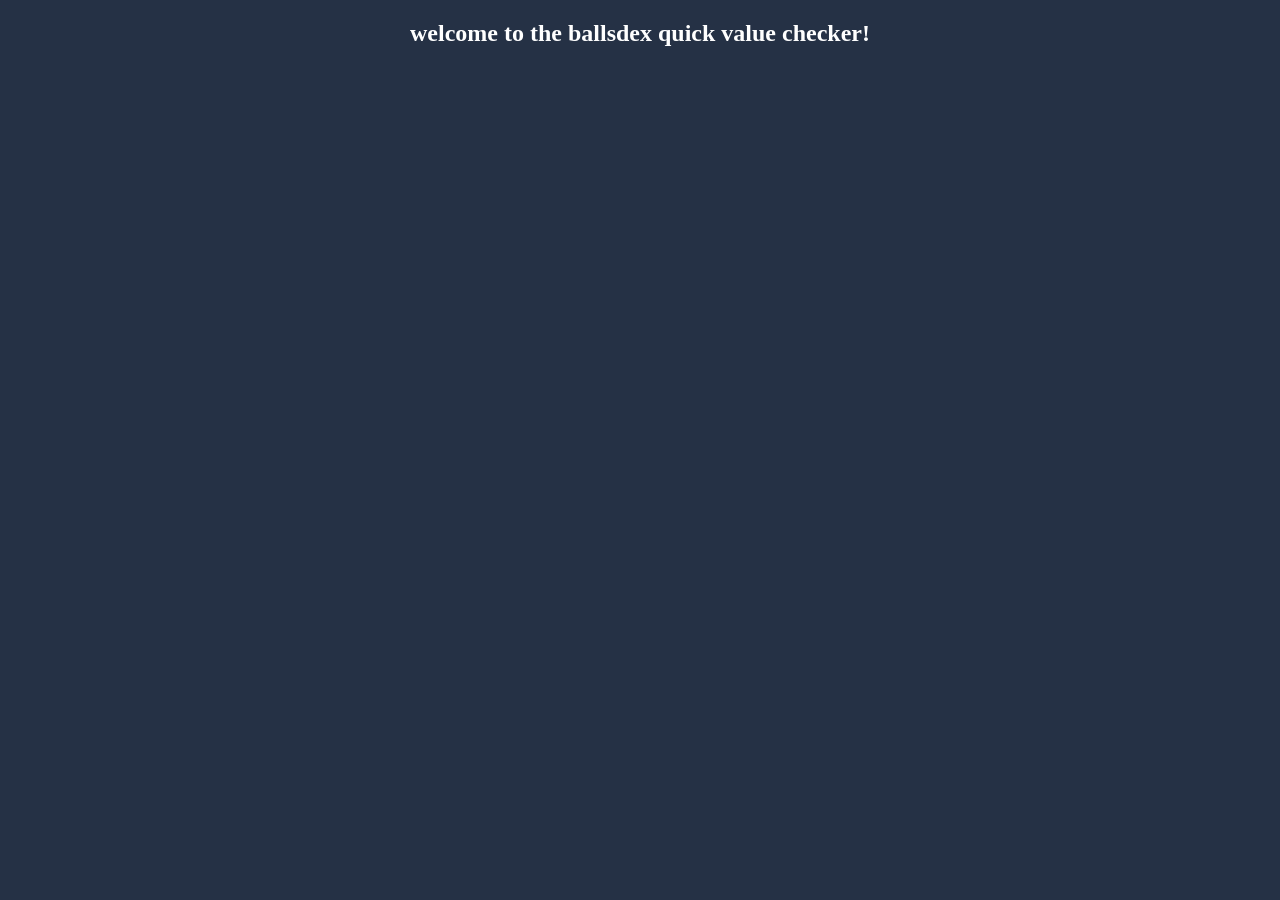
<file: index.html>
<!DOCTYPE html>
<html>

<head>
  <meta charset="utf-8">
  <meta name="viewport" content="width=device-width">
  <title>replit</title>
  <link href="style.css" rel="stylesheet" type="text/css" />
</head>

<body>
  <center>
  <h2> welcome to the ballsdex quick value checker!</h1>
    </center>
<h2>
  <script>var ball = prompt("enter a countryball");

    switch (ball) {
      case "british empire":
        document.write("1");
        break;
      case "reichtangle":
        document.write("1");
        break;
      case "russian empire":
        document.write("1");
        break;
      case "mongol empire":
        document.write("4");
        break;
      case "scandinavia":
        document.write("5");
        break;
      case "roman empire":
        document.write("5");
        break;
      case "polish-lithuanian commonwealth":
        document.write("7");
        break;
      case "qin dynasty":
        document.write("8");
        break;
      case "german empire":
        document.write("9");
        break;
      case "holy roman empire":
        document.write("10");
        break;
      case "austria-hungary":
        document.write("11");
        break;
      case "hunnic empire":
        document.write("11");
        break;
      case "japanese empire":
        document.write("11");
        break;
      case "republic of china":
        document.write("11");
        break;
      case "soviet union":
        document.write("11");
        break;
      case "united states":
        document.write("11");
        break;
      case "vatican":
        document.write("17");
        break;
      case "russia":
        document.write("18");
        break;
      case "china":
        document.write("19");
        break;
      case "austrian empire":
        document.write("20");
        break
      case "india":
        document.write("21");
        break;
      case "ancient greece":
        document.write("22");
        break;
      case "japan":
        document.write("22");
        break;
      case "korea":
        document.write("22");
        break;
      case "napoleonic france":
        document.write("22");
        break;
      case "ottoman empire":
        document.write("22");
        break;
      case "republic of venice":
        document.write("27");
        break;
      case "south korea":
        document.write("27");
        break;
      case "france":
        document.write("29");
        break;
      case "spanish empire":
        document.write("29");
        break;
      case "achaemenid empire":
        document.write("31");
        break;
      case "macedon":
        document.write("31");
        break;
      case "united kingdom":
        document.write("31");
        break;
      case "pakistan":
        document.write("34");
        break;
      case "ancient egypt":
        document.write("35");
        break; case "brazil":
        document.write("35");
        break;
      case "byzantium":
        document.write("35");
        break;
      case "greenland":
        document.write("35");
        break;
      case "portuguese empire":
        document.write("35");
        break;
      case "qing":
        document.write("35");
        break;
      case "british raj":
        document.write("41");
        break;
      case "carthage":
        document.write("41");
        break;
      case "italy":
        document.write("41");
        break;
      case "kingdom of italy":
        document.write("41");
        break;
      case "egypt":
        document.write("45");
        break;
      case "russian sfsr":
        document.write("45");
        break;
      case "turkey":
        document.write("47");
        break;
      case "french empire":
        document.write("48");
        break;
      case "iran":
        document.write("49");
        break;
      case "kingdom of greece":
        document.write("49");
        break;
      case "african union":
        document.write("51");
        break;
      case "arab league":
        document.write("51");
        break;
      case "kingdom of hungary":
        document.write("51");
        break;
      case "confederate states":
        document.write("51");
        break;
      case "gaul":
        document.write("51");
        break;
      case "germania":
        document.write("51");
        break;
      case "indonesia":
        document.write("51");
        break;
      case "mayan empire":
        document.write("51");
        break;
      case "yugoslavia":
        document.write("51");
        break;
      case "germany":
        document.write("60");
        break;
      case "australia":
        document.write("61");
        break;
      case "hong kong":
        document.write("61");
        break;
      case "israel":
        document.write("61");
        break;
      case "xiongnua":
        document.write("61");
        break;
      case "swedish empire":
        document.write("65");
        break;
      case "spain":
        document.write("66");
        break;
      case "antarctica":
        document.write("67");
        break;
      case "ming dynasty":
        document.write("67");
        break;
      case "saudi arabia":
        document.write("67");
        break;
      case "franks":
        document.write("70");
        break;
      case "league of nations":
        document.write("70");
        break;
      case "monaco":
        document.write("70");
        break;
      case "union of south africa":
        document.write("70");
        break;
      case "ukraine":
        document.write("74");
        break;
      case "canada":
        document.write("75");
        break;
      case "poland":
        document.write("76");
        break;
      case "polska":
        document.write("76");
        break;
      case "kingdom of brandenburg":
        document.write("76");
        break;
      case "sweden":
        document.write("78");
        break;
      case "macau":
        document.write("79");
        break;
      case "scotland":
        document.write("79");
        break;
      case "south africa":
        document.write("79");
        break;
      case "greece":
        document.write("82");
        break;
      case "vietnam":
        document.write("83");
        break;
      case "safavid empire":
        document.write("84");
        break;
      case "thailand":
        document.write("85");
        break;
      case "parthian empire":
        document.write("85");
        break;
      case "north korea":
        document.write("87");
        break;
      case "england":
        document.write("88");
        break;
      case "europeann union":
        document.write("88");
        break;
      case "francoist spain":
        document.write("88");
        break;
      case "manchukuo":
        document.write("88");
        break;
      case "nato":
        document.write("88");
        break;
      case "republican spain":
        document.write("88");
        break;
      case "united arab republic":
        document.write("88");
        break;
      case "united nations":
        document.write("88");
        break;
      case "warsaw pact":
        document.write("88");
        break;
      case "weimar republic":
        document.write("88");
        break;
      case "zhou":
        document.write("88");
        break;
      case "yuan dynasty":
        document.write("99");
        break;
      case "algeria":
        document.write("100");
        break;
      case "argentina":
        document.write("100");
        break;
      case "bangladesh":
        document.write("100");
        break;
      case "colombia":
        document.write("100");
        break;
      case "czechia":
        document.write("100");
        break;
      case "iraq":
        document.write("100");
        break;
      case "malaysia":
        document.write("100");
        break
      case "mexico":
        document.write("100");
        break
      case "myanmar":
        document.write("100");
        break
      case "netherlands":
        document.write("100");
        break
      case "nigeria":
        document.write("100");
        break
      case "norway":
        document.write("100");
        break
      case "peru":
        document.write("112");
        break
      case "philippines":
        document.write("112");
        break
      case "portugal":
        document.write("112");
        break
      case "prussia":
        document.write("112");
        break
      case "romania":
        document.write("112");
        break
      case "singapore":
        document.write("112");
        break
      case "switzerland":
        document.write("112");
        break
      case "syria":
        document.write("112");
        break
      case "tuvalu":
        document.write("112");
        break
      case "united arab emirates":
        document.write("112");
        break
      case "venezuela":
        document.write("112");
        break
      case "mali empire":
        document.write("123");
        break
      case "ukrainian ssr":
        document.write("124");
        break
      case "ancient athens":
        document.write("125");
        break
      case "ancient sparta":
        document.write("125");
        break
      case "babylon":
        document.write("125");
        break
      case "czechoslovakia":
        document.write("125");
        break
      case "ethiopian empire":
        document.write(" 125  ");
        break
      case "french indochina":
        document.write("125");
        break
      case "nauru":
        document.write("125");
        break
      case "numidia":
        document.write("125");
        break
      case "quebec":
        document.write("125");
        break
      case "siam":
        document.write("125");
        break
      case "south vietnam":
        document.write("125");
        break
      case "taiwan":
        document.write("125");
        break
      case "wales":
        document.write("125");
        break
      case "west germany":
        document.write("125");
        break
      case "cuba":
        document.write("139");
        break
      case "kingdom of egypt":
        document.write("140");
        break
      case "mughal empire":
        document.write("141");
        break
      case "angola":
        document.write("142");
        break
      case "austria":
        document.write("142");
        break
      case "azerbaijan":
        document.write("142");
        break
      case "bahamas":
        document.write("142");
        break
      case "belarus":
        document.write("142");
        break
      case "belgium":
        document.write("142");
        break
      case "bolivia":
        document.write("142");
        break
      case "bulgaria":
        document.write("142");
        break
      case "chile":
        document.write("142");
        break
      case "croatia":
        document.write("142");
        break
      case "cyprus":
        document.write("142");
        break
      case "democratic republic of the congo":
        document.write("142");
        break
      case "dr congo":
        document.write("142");
        break
      case "drc":
        document.write("142");
        break
      case "denmark":
        document.write("142");
        break
      case "ecuador":
        document.write("142");
        break
      case "ethiopia":
        document.write("142");
        break
      case "finland":
        document.write("142");
        break
      case "hungary":
        document.write("142");
        break
      case "jordan":
        document.write("142");
        break
      case "kazakhstan":
        document.write("142");
        break
      case "kenya":
        document.write("142");
        break
      case "kuwait":
        document.write("142");
        break
      case "libya":
        document.write("142");
        break
      case "morocco":
        document.write("142");
        break
      case "north vietnam":
        document.write("142");
        break
      case "oman":
        document.write("142");
        break
      case "san marino":
        document.write("142");
        break
      case "serbia":
        document.write("142");
        break
      case "slovakia":
        document.write("142");
        break
      case "sri lanka":
        document.write("142");
        break
      case "sudan":
        document.write("142");
        break
      case "tunisia":
        document.write("142");
        break
      case "turkmenistan":
        document.write("142");
        break
      case "uzbekistan":
        document.write("142");
        break
      case "yemen":
        document.write("142");
        break
      case "iberian union":
        document.write("142");
        break
      case "faroe islands":
        document.write("178");
        break
      case "trinidad and tobago":
        document.write("178");
        break
      case "east germany":
        document.write("180");
        break
      case "free france":
        document.write("180");
        break
      case "jamaica":
        document.write("180");
        break
      case "maldives":
        document.write("180");
        break
      case "northern ireland":
        document.write("180");
        break
      case "tibet":
        document.write("180");
        break
      case "golden horde":
        document.write("180");
        break
      case "vichy france":
        document.write("180");
        break
      case "andorra":
        document.write("188");
        break
      case "brunei":
        document.write("188");
        break
      case "byelorussian ssr":
        document.write("188");
        break
      case "micronesia":
        document.write("188");
        break
      case "tonga":
        document.write("188");
        break
      case "grand duchy of tuscany":
        document.write("188");
        break
      case "khedivate of egypt":
        document.write("188");
        break
      case "khmer":
        document.write("195");
        break
      case "barbados":
        document.write("196");
        break
      case "marshall islands":
        document.write("196");
        break
      case "armernia":
        document.write("198");
        break
      case "bahrain":
        document.write("198");
        break
      case "cambodia":
        document.write("198");
        break
      case "chad":
        document.write("198");
        break
      case "equatorial guinea":
        document.write("198");
        break
      case "congo free state":
        document.write("198");
        break
      case "georgia":
        document.write("198");
        break
      case "ghana":
        document.write("198");
        break
      case "guatemala":
        document.write("198");
        break
      case "guyana":
        document.write("198");
        break
      case "ireland":
        document.write("198");
        break
      case "kyrgyzstan":
        document.write("198");
        break
      case "latvia":
        document.write("198");
        break
      case "lithuania":
        document.write("198");
        break
      case "mali":
        document.write("198");
        break
      case "malta":
        document.write("198");
        break
      case "fatimid caliphate":
        document.write("198");
        break
      case "mongolia":
        document.write("198");
        break
      case "new zealand":
        document.write("198");
        break
      case "samoa":
        document.write("198");
        break
      case "slovenia":
        document.write("198");
        break
      case "togo":
        document.write("198");
        break
      case "uganda":
        document.write("198");
        break
      case "uruguay":
        document.write("198");
        break
      case "zambia":
        document.write("198");
        break
      case "zimbabwe":
        document.write("198");
        break
      case "malaawi":
        document.write("224");
        break
      case "kingdom of sardinia":
        document.write("225");
        break
      case "costa rica":
        document.write("226");
        break
      case "dominica":
        document.write("226");
        break
      case "guinea-bissau":
        document.write("226");
        break
      case "sao tome and principe":
        document.write("226");
        break
      case "tannu tuva":
        document.write("226");
        break
      case "seychelles":
        document.write("231");
        break
      case "afghanistan":
        document.write("232");
        break
      case "albania":
        document.write("232");
        break
      case "belize":
        document.write("232");
        break
      case "bosnia":
        document.write("232");
        break
      case "botswana":
        document.write("232");
        break
      case "cameroon":
        document.write("232");
        break
      case "ceylon":
        document.write("232");
        break
      case "congo":
        document.write("232");
        break
      case "ivory coast":
        document.write("232");
        break
      case "cote d'ivoire":
        document.write("232");
        break
      case "dominican republic":
        document.write("232");
        break
      case "eritrea":
        document.write("232");
        break
      case "estonia":
        document.write("232");
        break
      case "eswatini":
        document.write("232");
        break
      case "fiji":
        document.write("232");
        break
      case "free city of danzig":
        document.write("232");
        break
      case "gambia":
        document.write("232");
        break
      case "haiti":
        document.write("232");
        break
      case "honduras":
        document.write("232");
        break
      case "khiva":
        document.write("232");
        break
      case "laos":
        document.write("232");
        break
      case "lebanon":
        document.write("232");
        break
      case "liechtenstein":
        document.write("232");
        break
      case "moldova":
        document.write("232");
        break
      case "mozambique":
        document.write("232");
        break
      case "nepal":
        document.write("232");
        break
      case "nicaragua":
        document.write("232");
        break
      case "niger":
        document.write("232");
        break
      case "nigger":
        document.write("really?");
        break
      case "palestine":
        document.write("232");
        break
      case "paraguay":
        document.write("232");
        break
      case "saint kitts and nevis":
        document.write("232");
        break
      case "saint lucia":
        document.write("232");
        break
      case "somaliland":
        document.write("232");
        break
      case "south sudan":
        document.write("232");
        break
      case "south yemen":
        document.write("232");
        break
      case "tajikistan":
        document.write("232");
        break
      case "tanzania":
        document.write("232");
        break
      case "western sahara":
        document.write("232");
        break
      case "cape verde":
        document.write("269");
        break
      case "guiea":
        document.write("269");
        break
      case "grenada":
        document.write("269");
        break
      case "palau":
        document.write("269");
        break
      case "saint vincent and the grenadines":
        document.write("269");
        break
      case "solomon island":
        document.write("269");
        break
      case "vanatu":
        document.write("269");
        break
      case "principality of moldavia":
        document.write("276");
        break
      case "qajar dynasty":
        document.write("277");
        break
      case "antigua and barbuda":
        document.write("278");
        break
      case "benin":
        document.write("278");
        break
      case "majaphit":
        document.write("278");
        break
      case "bhutan":
        document.write("278");
        break
      case "burkina faso":
        document.write("278");
        break
      case "nanda empire":
        document.write("278");
        break
      case "burundi":
        document.write("278");
        break
      case "central african republic":
        document.write("278");
        break
      case "car":
        document.write("278");
        break
      case "comoros":
        document.write("278");
        break
      case "el salvador":
        document.write("278");
        break
      case "gabon":
        document.write("278");
        break
      case "hejaz":
        document.write("278");
        break
      case "iceland":
        document.write("278");
        break
      case "kiribati":
        document.write("278");
        break
      case "kosovo":
        document.write("278");
        break
      case "lesotho":
        document.write("278");
        break
      case "liberia":
        document.write("278");
        break
      case "luxembourg":
        document.write("278");
        break
      case "madagascar":
        document.write("278");
        break
      case "mauritania":
        document.write("278");
        break
      case "mauritius":
        document.write("278");
        break
      case "montenegro":
        document.write("278");
        break
      case "namibia":
        document.write("278");
        break
      case "north macedonia":
        document.write("278");
        break
      case "macedonia":
        document.write("278");
        break
      case "panama":
        document.write("278");
        break
      case "papu new guinea":
        document.write("278");
        break
      case "png":
        document.write("278");
        break
      case "paris commmune":
        document.write("278");
        break
      case "viva la commune":
        document.write("278");
        break
      case "rwanda":
        document.write("278");
        break
      case "senegal":
        document.write("278");
        break
      case "sierra leone":
        document.write("278");
        break
      case "somalia":
        document.write("278");
        break
      case "suriname":
        document.write("278");
        break
      case "timor-leste":
        document.write("278");
        break
      case "djibouti":
        document.write("311");
        break
      case "dj-booty":
        document.write("311");
        break
      case "djbooty":
        document.write("311");
        break
      case "dj booty":
        document.write("311");
        break

    }</script>
</h1>

</body>

</html>
</file>
<file: style.css>
html {
  height: 100%;
  width: 100%;
  background-color: #253145;
  
}

center {
  color: white;

}
</file>
